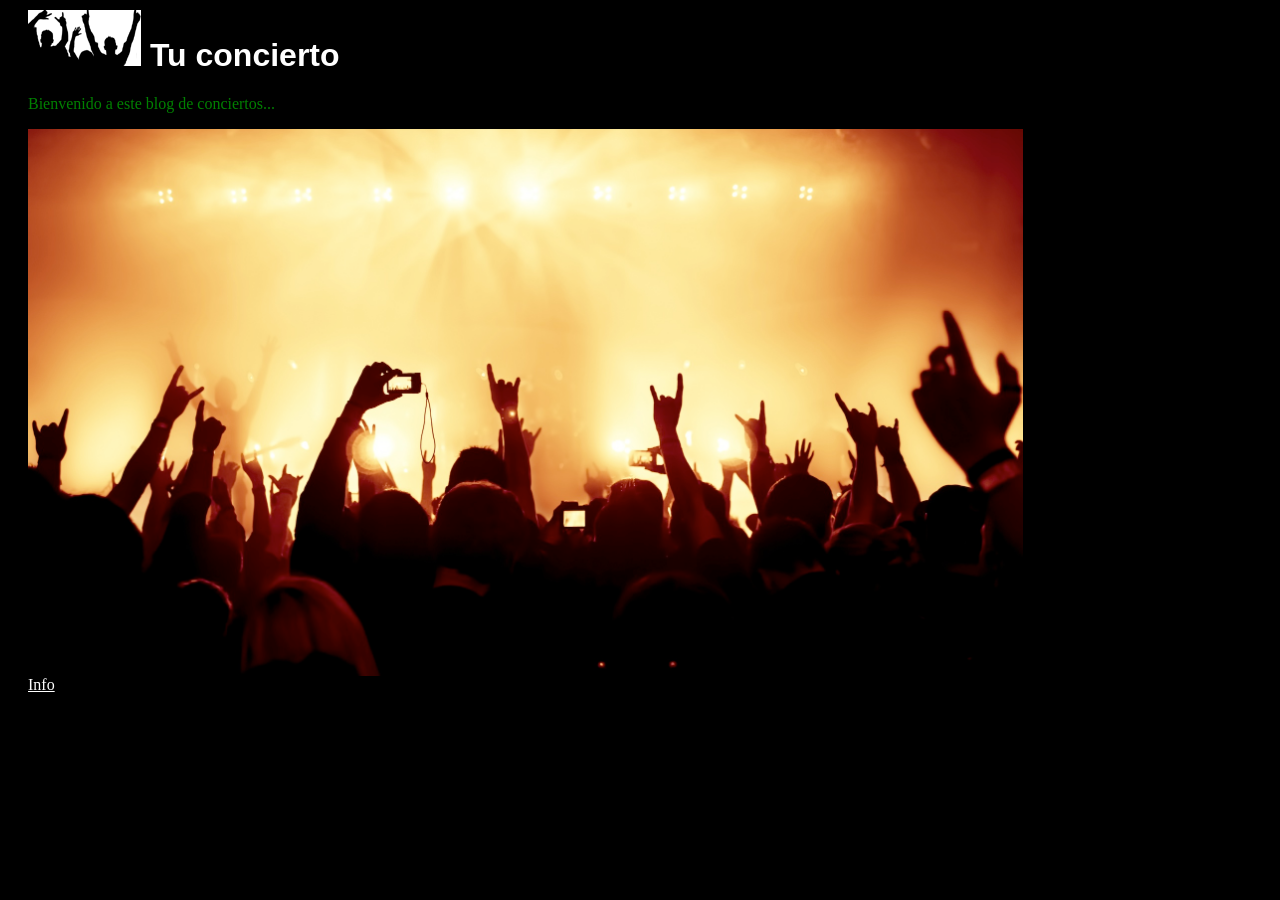
<file: Desarrolloweb_Lidyce_tarea3/index.html>
<html>
	<head>
		<title>HTML Base</title>
		<link rel="stylesheet" href="css/estilos.css">
	</head>
	<body>
		<div>
			<h1><img src="images/concert_logo.png" alt="Logo" style="background-color: white"> Tu concierto</h1>
			<p>
				Bienvenido a este blog de conciertos...
			</p>
			<img src="images/concert.jpg" alt="Concierto" style="width: 80%">

			<br>
			<a href="mailto:info@tuconcierto.com">Info</a>
		</div>
	</body>
</html>
</file>
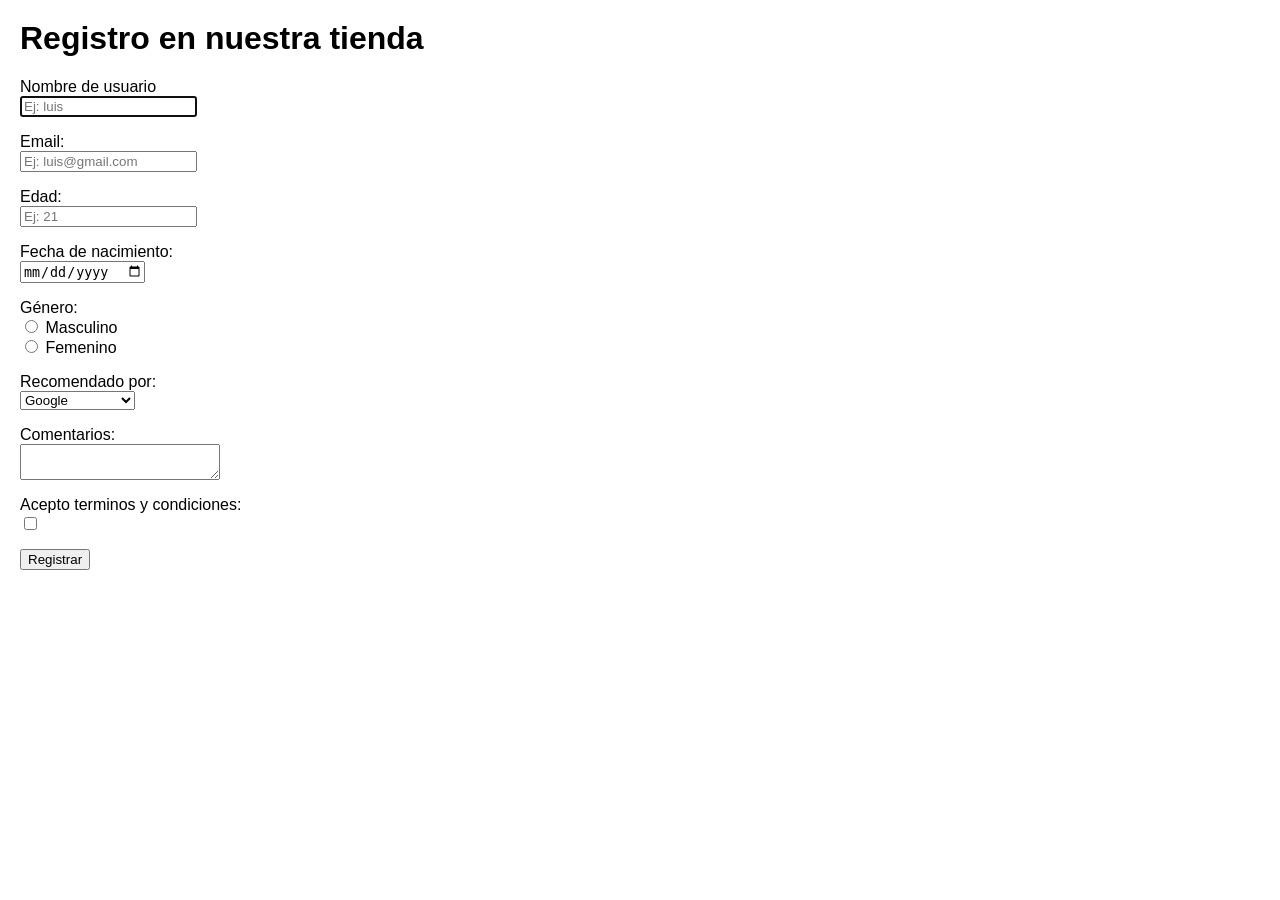
<file: DesarrolloWeb_Lidyce_Tarea4/index.html>
<html> 
<head>
	<title>HTML Base</title>
	<link rel="stylesheet" href="css/estilos.css">

</head>

<body>
<h1>Registro en nuestra tienda</h1>
<form action="">
	<p>
		<label for="username">Nombre de usuario</label>
		<br>
		<input type="text" name="username" placeholder="Ej: luis" autofocus required>
	</p>
	<p>
		<label for="email">Email: </label>
		<br>
		<input type="email" name="email" placeholder="Ej: luis@gmail.com" required>
	</p>
	<p>
		<label for="age">Edad: </label>
		<br>
		<input type="number" name="age" placeholder="Ej: 21" required>
	</p>
	<p>
		<label for="dob">Fecha de nacimiento: </label>
		<br>
		<input type="date" name="dob" placeholder="Ej: 21" >
	</p>
	<p>
		<label for="genre">G&eacute;nero: </label>
		<br>
		<input type="radio" name="genre"> Masculino
		<br>
		<input type="radio" name="genre"> Femenino
	</p>
	<p>
		<label for="recommend">Recomendado por: </label>
		<br>
		<select name="recommend">
			<option value="1">Google</option>
			<option value="1">Amigo</option>
			<option value="1">Redes Sociales</option>
		</select>
	</p>
	<p>
		<label for="comment">Comentarios: </label>
		<br>
		<textarea name="comment"></textarea> 
	</p>

	<p>
		<label for="accept">Acepto terminos y condiciones: </label>
		<br>
		<input type="checkbox" name="accept">
	</p>

	<p>
		<input type="submit" value="Registrar">
	</p>
</form>

</body>
</html>
</file>
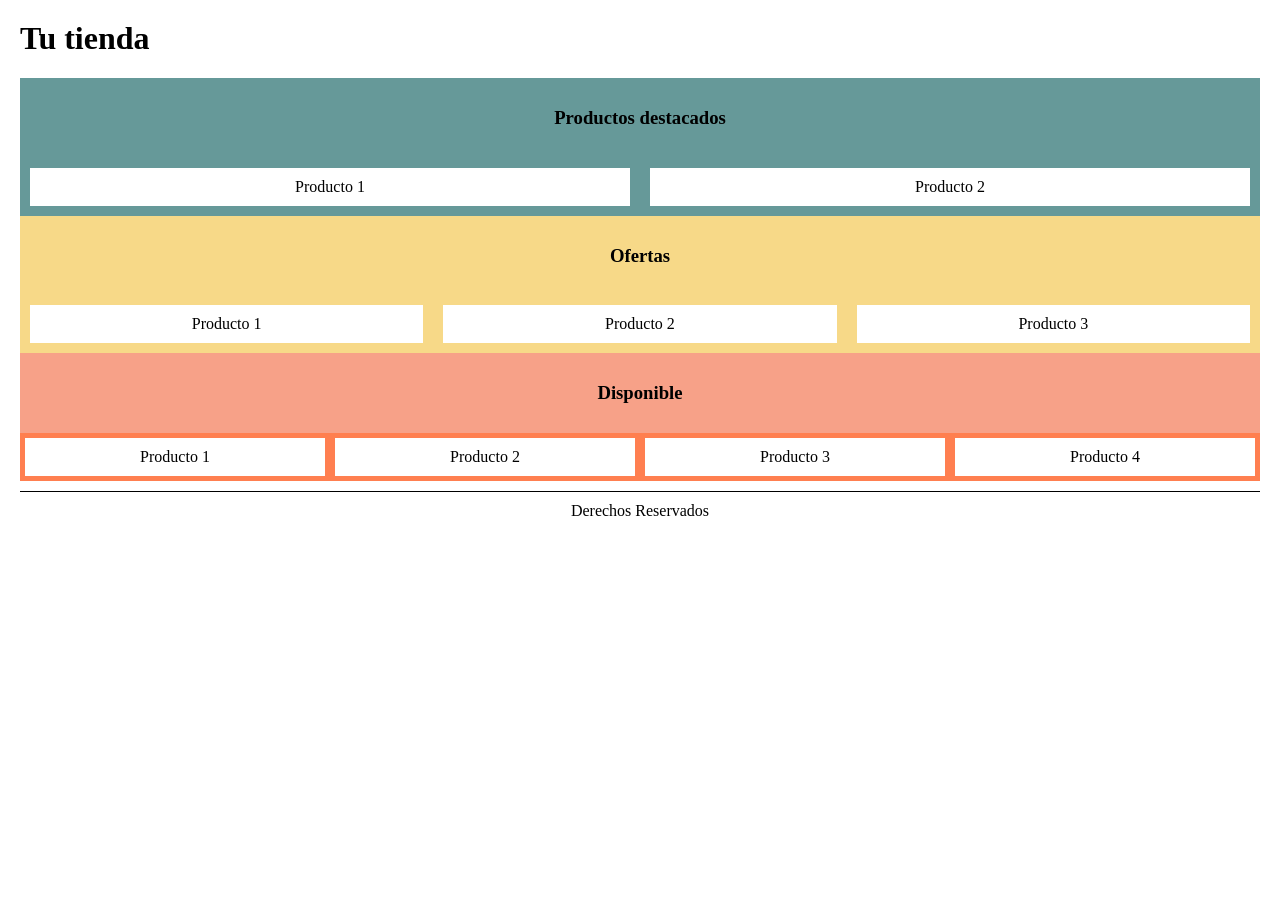
<file: DesarrolloWeb_Lidyce_Tarea5/Asignacion1/index.html>
<html>
<head>
	<title>Tienda</title>
	<link rel="stylesheet" href="css/estilos.css">
</head>
<body>
<header>
	<h1>
		Tu tienda
	</h1>
</header>
<section id="contenido">
	<section id="destacados">
		<h1>Productos destacados</h1>
		<div class="contenedor">
			<div>
				Producto 1
			</div>
			<div>
				Producto 2
			</div>
		</div>
	</section>
	<section id="ofertas">
		<h1>Ofertas</h1>
		<div class="contenedor">
			<div>
				Producto 1
			</div>
			<div>
				Producto 2
			</div>
			<div>
				Producto 3
			</div>
		</div>
	</section>
	<section id="disponible">
		<h1>Disponible</h1>
		<div class="contenedor">
			<div>
				Producto 1
			</div>
			<div>
				Producto 2
			</div>
			<div>
				Producto 3
			</div>
			<div>
				Producto 4
			</div>

		</div>
	</section>
</section>
<footer>
	Derechos Reservados
</footer>
</body>
</html>
</file>
<file: Desarrolloweb_Lidyce_tarea3/css/estilos.css>
body p{
color: green; /*4. el parrafo cambia a color verde*/
}


body{
	background-color: black;
	color: white !important; /*2. ahora pasa a blanco por la declaración important*/
	font-family: Verdana;
}

h1 {
	font-family: Arial;
}

a {
	color: inherit;
}

div{
	margin-top: 10px;
	margin-left: 20px;
}

body{
color: red; /*1. todo el texto pasa a rojo*/
}

p{
	 color: blue; /*3. el parrafo cambia a color azul*/
}
</file>
<file: DesarrolloWeb_Lidyce_Tarea4/css/estilos.css>
textarea {
    width: 200px;
}

body {
    margin: 20px;
    font-family: Verdana, sans-serif;
}

input [name= "email"]{
    background-color: #eeeeee;
}

p, label{
    font-family: Tahoma, sans-serif;
}
</file>
<file: DesarrolloWeb_Lidyce_Tarea5/Asignacion1/css/estilos.css>
body {
	margin: 20px;
}

#destacados {
	background-color: #669999;
}

#ofertas {
	background-color: #F7D988;
}

#disponible {
	background-color: #F7A188;
}

#contenido > section > h1 {
	padding: 10px;
	text-align: center;
}

footer {
	margin-top: 10px;
	border-top: solid 1px black;
	padding-top: 10px;
	text-align: center;
}


.contenedor {
    display: flex;
    flex-direction: row;
}


#contenido {
    display: flex;
    flex-direction: column;
}


#destacados .contenedor > div {
    text-align: center;
    padding: 10px;
    margin: 10px;
    background-color: white;
    width: 50%;
}


#ofertas .contenedor > div {
    text-align: center;
    padding: 10px;
    margin: 10px;
    background-color: white;
    width: 33.3%;
}


#disponible .contenedor > div {
    text-align: center;
    padding: 10px;
    border: solid 5px coral;
    background-color: white;
    width: 25%;
}
</file>
